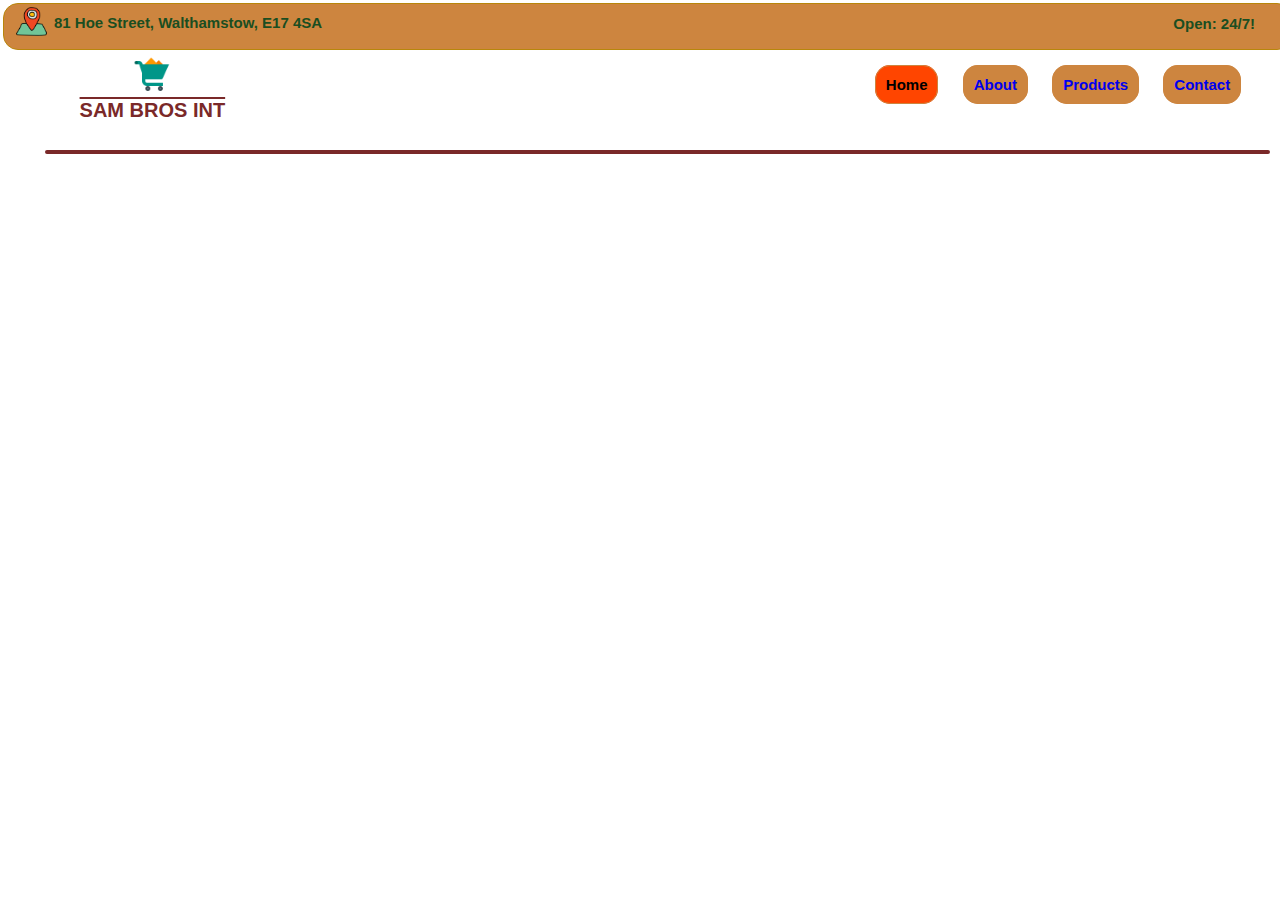
<file: index.html>
<!DOCTYPE html>
<html lang="en">
<head>
    <meta charset="UTF-8">
    <meta name="viewport" content="width=device-width, initial-scale=1.0">
    <title>Home</title>
    <link rel="stylesheet" href="styles.css">

</head>
<body>
    <!-- Header -->
    <header>
        <div class="tag">
            <div class="address">
                <img id="locIcon" src="./imgs/address.png" alt="loc icon">
                <p>81 Hoe Street, Walthamstow, E17 4SA</p>
            </div>
            <!-- nav bar -->
            <div class="navbar">
                <div class = "logo">
                <img src="./imgs/logo.png" alt="">
                <h4>SAM BROS INT</h4>
            </div>
               <nav>
                   
                   <ul>
                       <li><a class = "active" href="#">Home</a></li>
                       <li><a href="#">About</a></li>
                       <li><a href="#">Products</a></li>
                       <li><a href="./contact.html">Contact</a></li>
                   </ul>
               </nav>
            </div>
            <div class="hrs">
                <p>
                    Open: 24/7!
                </p>
            </div>
        </div>

    </header>

    <!-- main -->
    <main>
        <div class="main">

        </div>
    </main>
    
    <!-- footer -->
    <footer>

    </footer>


    
</body>
</html>
</file>
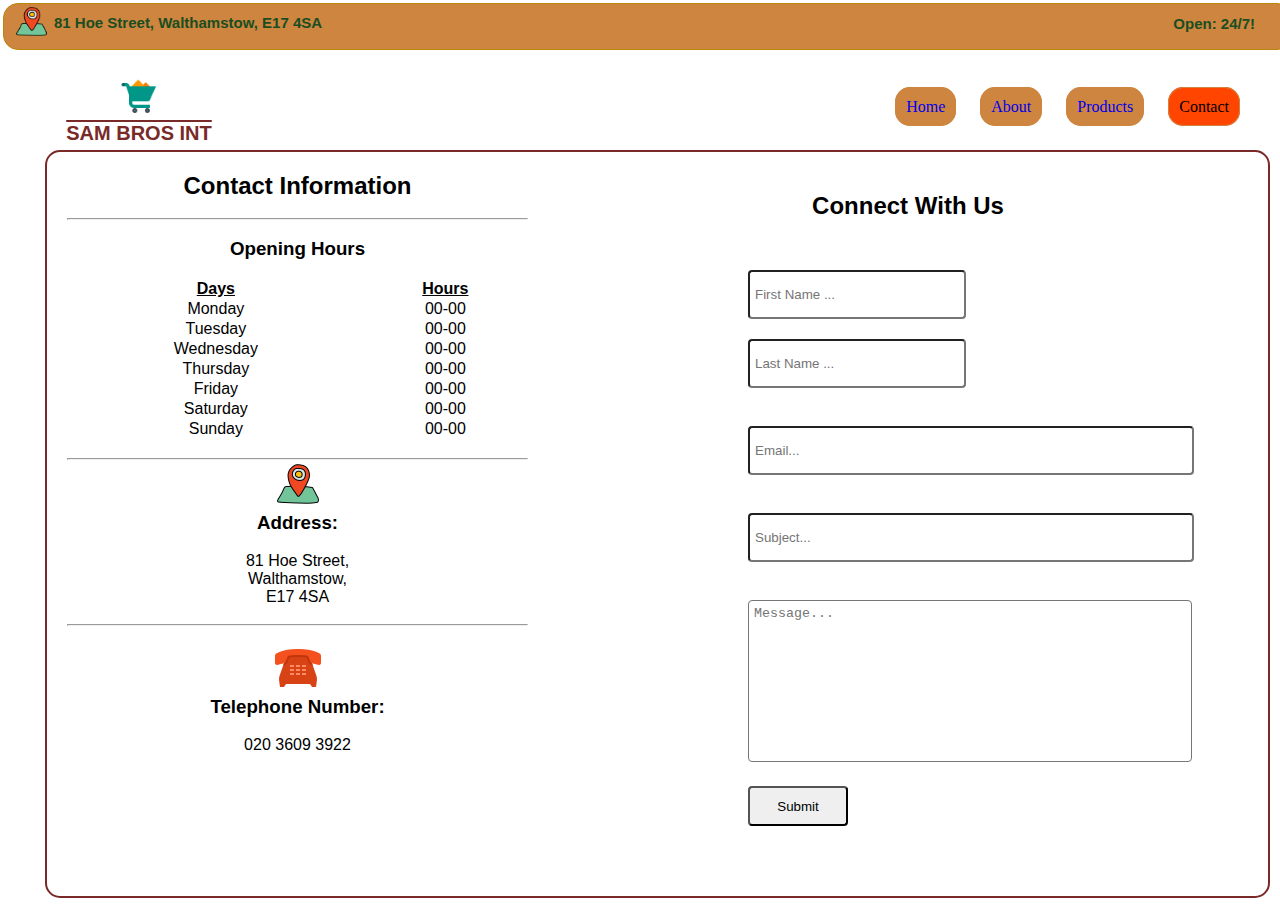
<file: contact.html>
<!DOCTYPE html>
<html lang="en">
<head>
    <meta charset="UTF-8">
    <meta name="viewport" content="width=device-width, initial-scale=1.0">
    <title>Contact Us</title>
    <link rel="stylesheet" href="styles.css">

</head>
<body>
    <!-- Header -->
    <header class="header">
        <div class="tag">
            <div class="address">
                <img id="locIcon" src="./imgs/address.png" alt="loc icon">
                <p>81 Hoe Street, Walthamstow, E17 4SA</p>
            </div>
                <div class="hrs">
                    <p>
                        Open: 24/7!
                    </p>
                
            </div>
        </div>

            <!-- nav bar -->
            <div class="navbar">
                <div class = "logo">
                <img src="./imgs/logo.png" alt="">
                <h4>SAM BROS INT</h4>
            </div>
        
            
           
        
               <nav>

                   
                   <ul>
                       <li><a href="./index.html">Home</a></li>
                       <li><a href="#">About</a></li>
                       <li><a href="#">Products</a></li>
                       <li><a class = "active" href="#">Contact</a></li>
                   </ul>
               </nav>
            </div>
            
        

    </header>

    <!-- main -->
    <main>
        <div class="main">
            <div class="info">
                <h2>Contact Information</h2>
<br>
<hr>
<br>
<div class="hoursTable">
                <table>
                    <h3>Opening Hours</h3>
                    <br>
                    <tr>
                    <th>Days</th>
                    <th>Hours</th>
                </tr>

               
                    
                    <tr><td>Monday</td> 
                        <td>00-00</td> 
                    </tr>
                    <tr><td>Tuesday</td>
                        <td>00-00</td> </tr>
                    <tr><td>Wednesday</td>
                        <td>00-00</td> </tr>
                    <tr><td>Thursday</td>
                        <td>00-00</td> </tr>
                    <tr> <td>Friday</td>
                        <td>00-00</td> </tr>
                    <tr><td>Saturday</td>
                        <td>00-00</td> </tr>
                    <tr><td>Sunday</td>
                        <td>00-00</td> </tr>
                    
                
                </table>
            </div>
            <br>
            <hr>

           
<img  src="./imgs/address.png" alt="loc icon"> 
                <h3>Address:</h3>
                <br>
               <p>81 Hoe Street,<br> Walthamstow,<br> E17 4SA</p> 
            
            <br>
            <hr>
            <br>
            <img  src="./imgs/tel.png" alt="loc icon"> 
            <h3>Telephone Number:</h3>
            <br>
            <p>020 3609 3922</p>
             </div>

            <div class="contactForm">
                <h2>Connect With Us</h2>
               
                <form class="contact" action="#">
                    <input placeholder="First Name ..." type="text">
                    <input placeholder="Last Name ..." type="text">
                    <br>
                    <br>
                    <input placeholder="Email..." type="email">
                    <br><br>
                    <input placeholder="Subject..." type="subject">
                    <br><br>

                    <textarea placeholder="Message..." name="textarea" id="textarea" cols="30" rows="10"></textarea>
<br>
                    <button type="submit">Submit</button>

                </form>
                
            </div>
       
    </main>
    
    <!-- footer -->
    <footer>

    </footer>


    
</body>
</html>
</file>
<file: styles.css>
*{
    margin: 0px;
    padding: 0px;
    
}

body{
background-color: white;
/* overflow-x: hidden; Hide horizontal scrollbar */

}



.tag{
    
    font-family: Verdana, Geneva, Tahoma, sans-serif;
    font-size: 15px;
    font-weight: bold;
    margin: 3px;
    border: 1px solid darkgoldenrod;
    border-radius: 15px;
    padding: 10px;
    /* text-align: center; */
    height: 25px;
    width: 99%;
    background-color: peru;
    color: rgb(26, 78, 33);
    
}
.address p{
    position: relative;
    left: 5px;
    

}
#locIcon{
    position: relative;
    bottom: 10px;
    float: left;
    width: 35px;
}

.hrs p{
  position: absolute;
  right: 25px;
  top: 15px;

}

.navbar{
    float: right;
    width: 95%;
    /* border: 1px solid; */
    margin-top: 25px;
    text-decoration: none;
    

    
}
.navbar img{
    width:40px;
}
nav{
    float: right;
    margin: 5px;
}
nav li{

    display: inline;
    
}
nav ul{
    margin: 10px;
    padding: 5px;
}
nav a{
    padding: 10px;
    border: 1px solid peru;
    background-color:peru ;
    border-radius: 15px;
    text-decoration: none;
    margin-right: 20px;
    

}
nav a:hover{
    padding: 10px;
    background-color: rgb(85, 74, 14);
    color: white;
    transition: 1s;
    font-size: 25px;

    
}

nav .active{
    background-color: orangered;
    color: black;
}

.logo{
    color: black;
    text-align: center;
    /* border: 1px solid black; */
    width: 150px;
    float: left;
}

.logo h4{
    font-family: -apple-system, BlinkMacSystemFont, 'Segoe UI', Roboto, Oxygen, Ubuntu, Cantarell, 'Open Sans', 'Helvetica Neue', sans-serif;
    font-size: 20px;
    color: rgb(122, 41, 41);
    text-decoration: overline ;
}

.main{
    display: flex;
    margin: 10px;
    margin-left: 45px;
    margin-top: 100px;
    border: 2px solid  rgb(122, 41, 41);
    border-radius: 15px;
    /* width: 95%;
    height: 700px; */
    box-sizing: border-box;
}


.info{
    margin: 20px;
    /* padding: 2%; */
    /* border: 2px solid; */
    border-radius: 15%;
    width: 40%;
    height: 90%;
    text-align: center;
    font-family: Verdana, Geneva, Tahoma, sans-serif;
    
}

table, tr {
    /* padding: 8px; */
    width:100%;
    /* border: 2px solid; */
    border-radius: 15px;
}
table th{
    text-decoration: underline;
}

.contactForm{
    margin: 20px;
    /* border: 2px solid; */
    width: 59%;
    height: 90%;
}
.contactForm h2{
    
    margin: 20px;
    text-align: center;
    font-family: Verdana, Geneva, Tahoma, sans-serif;
    font-weight: bold;

}


.contact{
    margin: 20px;
    margin-left: 150px;
    padding: 20px;
    /* border: 2px solid; */
}

input[type=text] {
    margin: 10px;
    padding: 5px;
width: 43.5%;
height: 35px;
border-radius: 4px;
}

input[type=email] {
    margin: 10px;
    padding: 5px;
width: 92%;
height: 35px;
border-radius: 4px;
}
input[type=subject] {
    margin: 10px;
    padding: 5px;
    width: 92%;
height: 35px;
border-radius: 4px;
}
textarea {
    margin: 10px;
    padding: 5px;
    width: 92%;
height: 150px;
resize: none;
border-radius: 4px;
}

button{
    margin: 10px;
    width: 100px;
    height: 40px;
    border-radius: 4px;
}

.contact button:hover{
    padding: 10px;
    background-color: rgb(85, 74, 14);
    color: white;
    transition: 1s;
   font-weight: bold;
   width: 150px;
    

}
::-webkit-scrollbar {
    display: none;
  }
  
@media screen and (max-width: 900px){
    
    .main{
        display: block;
     }
    

    .hrs{
        visibility: hidden;
    }
    .contact{
   margin: auto;
   
    }

    .contactForm{
        /* border: 1px solid; */
        text-decoration: overline;
        width: 98%;
    }
    .info{
        text-align: center;
        width: 98%;
}

hr{
    width: 90%; 
    
}

}

@media screen and (max-width: 660px){
   
    .navbar{
        /* border: 1px solid; */
        margin: 30px;
        display: block;
        margin-bottom: 20px;
        margin-left: 5px;
    
        
    }
    nav a{
        box-sizing: border-box;
        padding: 10px;
        border: 1px solid peru;
        background-color:peru ;
        border-radius: 15px;
        text-decoration: none;
        margin-right: 2px;
        
    
    }
    .main{
        display: block;
    margin: 10px;
    margin-left: 45px;
    margin-top: 200px;
    border: 2px solid  rgb(122, 41, 41);
    border-radius: 15px;
    /* width: 95%;
    height: 700px; */
    box-sizing: border-box;
        

    }
    
}
</file>
